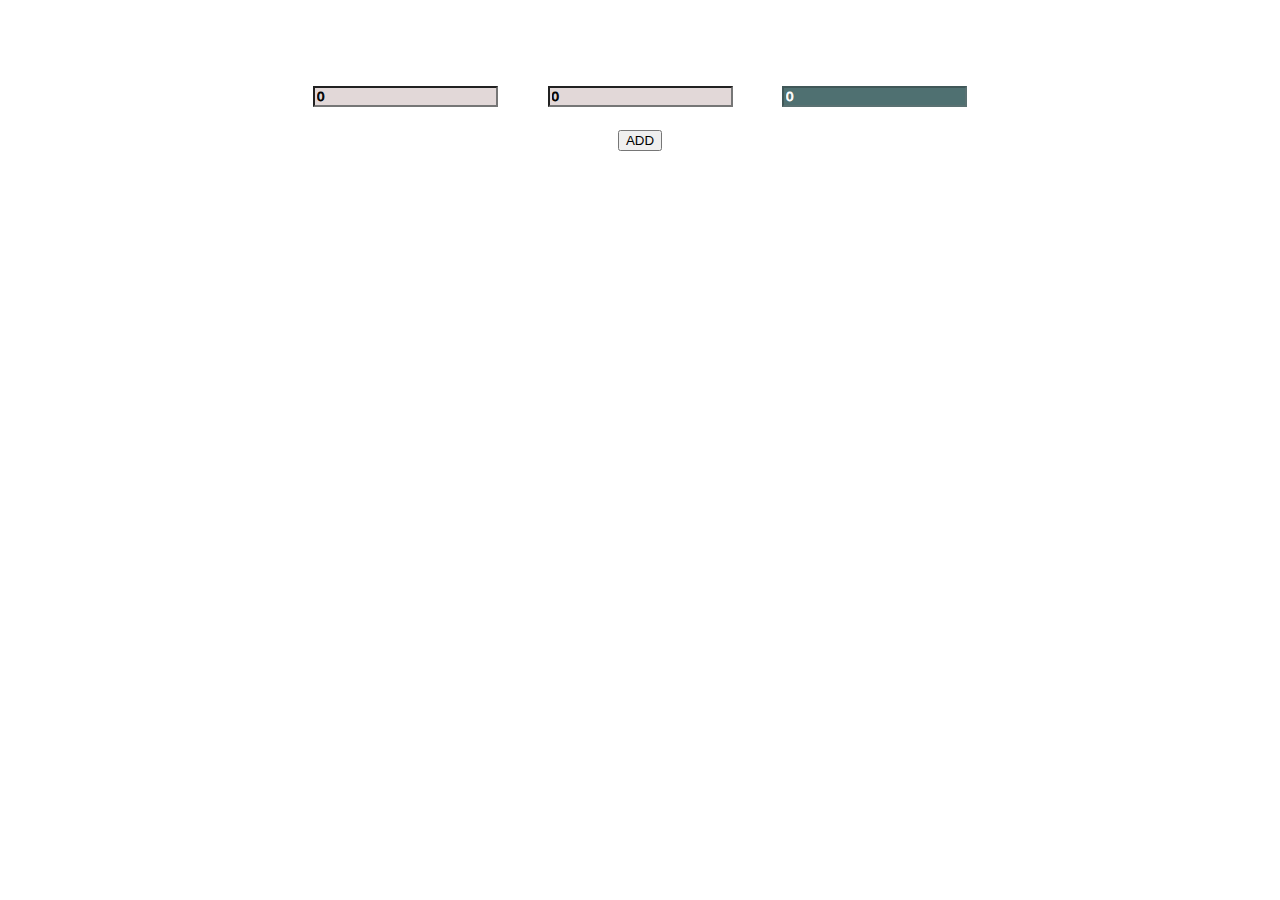
<file: Javascript-1-Morning/task3.html>
<!DOCTYPE html>
<html>
    <head>
        <title>TASK3</title>
        <style>
            div{
                text-align: center;
                margin: 5%;
            }
            input{
                margin: 2%;
                -webkit-text-stroke-width: medium;
            }
            #num1,#num2{
                background-color: #e2d8d8;
            }
            #ans{
                background-color: #4f7071;
                color: white;
            }
        </style>
    </head>
    <body>
        <div>
            <input id="num1" type="number" value="0">
            <input id="num2" type="number" value="0">
            <input id="ans" value="0" disabled><br>
            <button onclick="add()">ADD</button>
        </div>
        <script>
            function add(){
                let a=document.getElementById("num1").value;
                let b=document.getElementById("num2").value;
                let res=Number(a)+Number(b)
                document.getElementById('ans').value=res;
            }
        </script>
    </body>
</html>
</file>
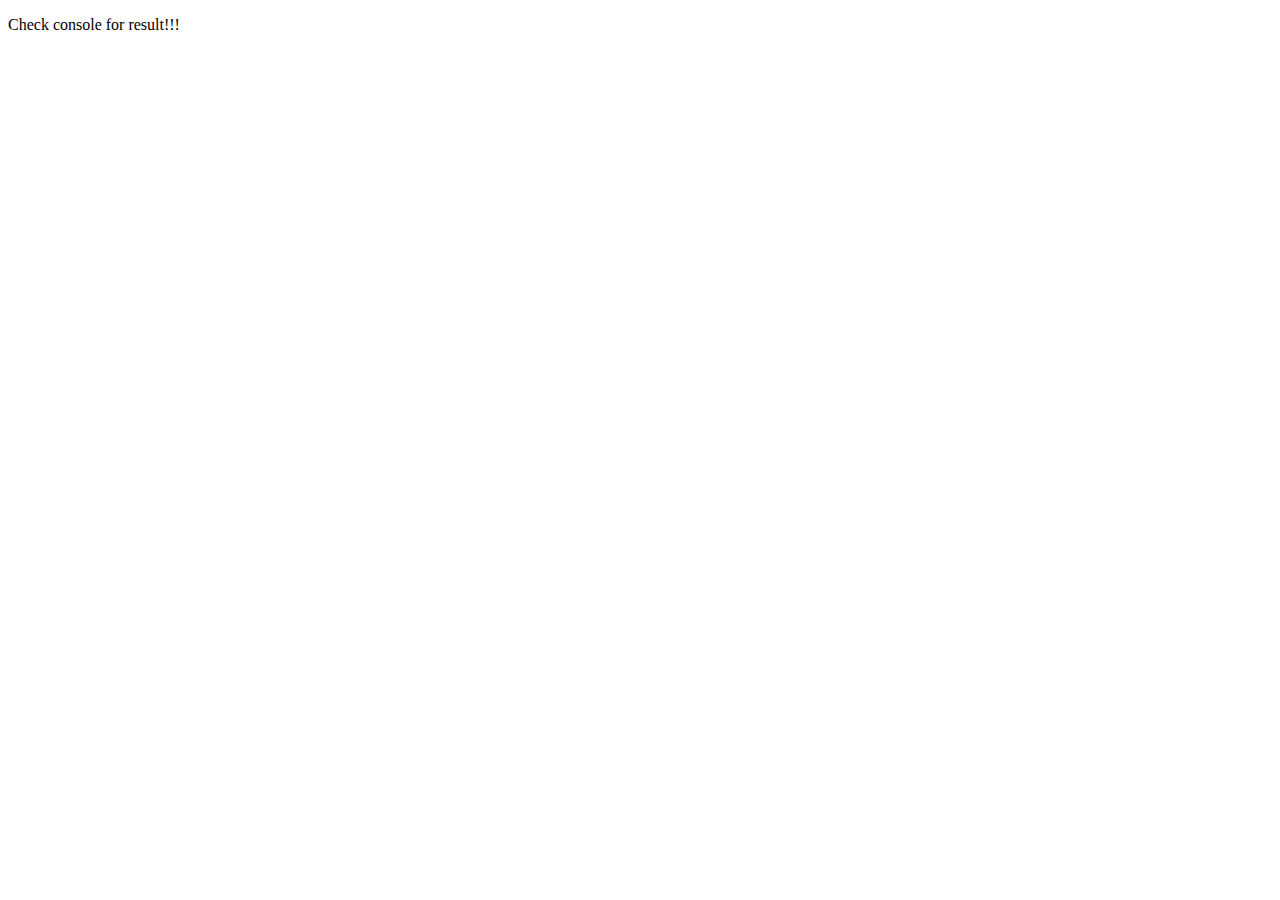
<file: Javascript-2-Afternoon/task.html>
<!DOCTYPE html>
<html>
    <head>
        <title>Reduce Function</title>
    </head>
    <body>
        <p>Check console for result!!!</p>
        <script>
            function customreduce(arr,redfn){
                let ans=0;
                for(let i=0;i<arr.length;i++)
                {
                    ans=redfn(ans,arr[i]);
                }
                return ans;
            }
            let arr=[1,2,3,4,5]
            console.log("array is "+arr);
            console.log(customreduce(arr,(res,fn)=>res+fn));
        </script>
    </body>
</html>
</file>
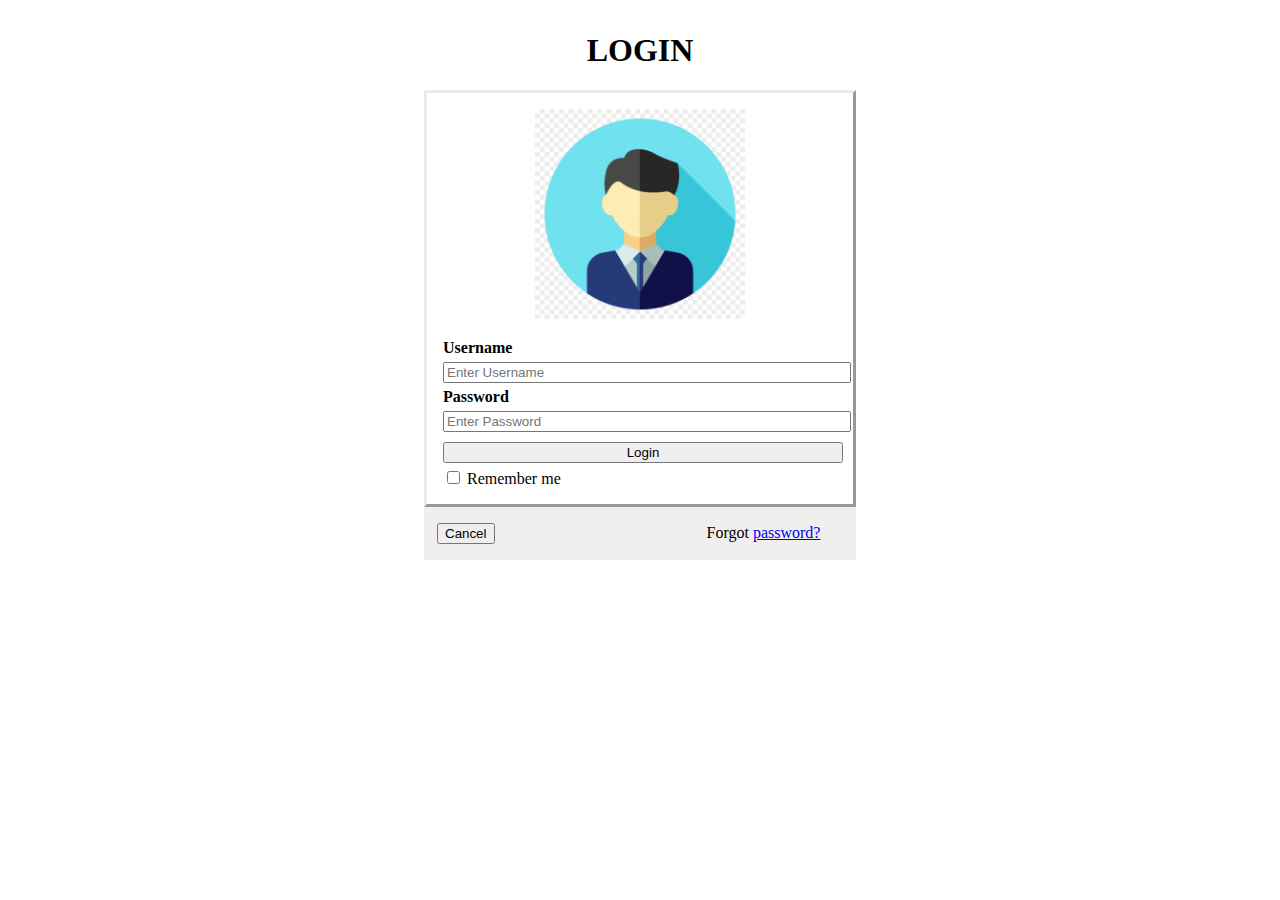
<file: HTML5, CSS3-Afternoon/Login_page/login_page.html>
<!DOCTYPE html>
<html>
    <head>
        <title> LOGIN PAGE </title>
        <link rel="stylesheet" href="./login.css">
        <link href="https://cdn.jsdelivr.net/npm/bootstrap@5.0.0-beta1/dist/css/bootstrap.min.css" rel="stylesheet" integrity="sha384-giJF6kkoqNQ00vy+HMDP7azOuL0xtbfIcaT9wjKHr8RbDVddVHyTfAAsrekwKmP1" crossorigin="anonymous">
    </head>
    <body style="margin: auto;">
        <header>
            <h1>LOGIN</h1>
        </header>
        <div class="middle">
            <div class="profile">
                <img src="./profile_pic.png">
            </div>
            <div class="section">
                <label><strong>Username</strong><br>
                    <input class="txtbox" type="text" placeholder="Enter Username" required>
                </label><br>
                <label><strong>Password</strong><br>
                    <input class="txtbox" type="password" placeholder="Enter Password" required>
                </label><br>
                <button type="submit" class="btn btn-success txtbox">Login</button>
                <br>
                <label><input type="checkbox"> Remember me</label>
            </div>
        </div>
        <footer>
            <button type="button" class="btn btn-danger">Cancel</button>
            <span class="forgot">Forgot
            <span><a href="#">password?</a></span></span>
        </footer>
    </body>
</html>
</file>
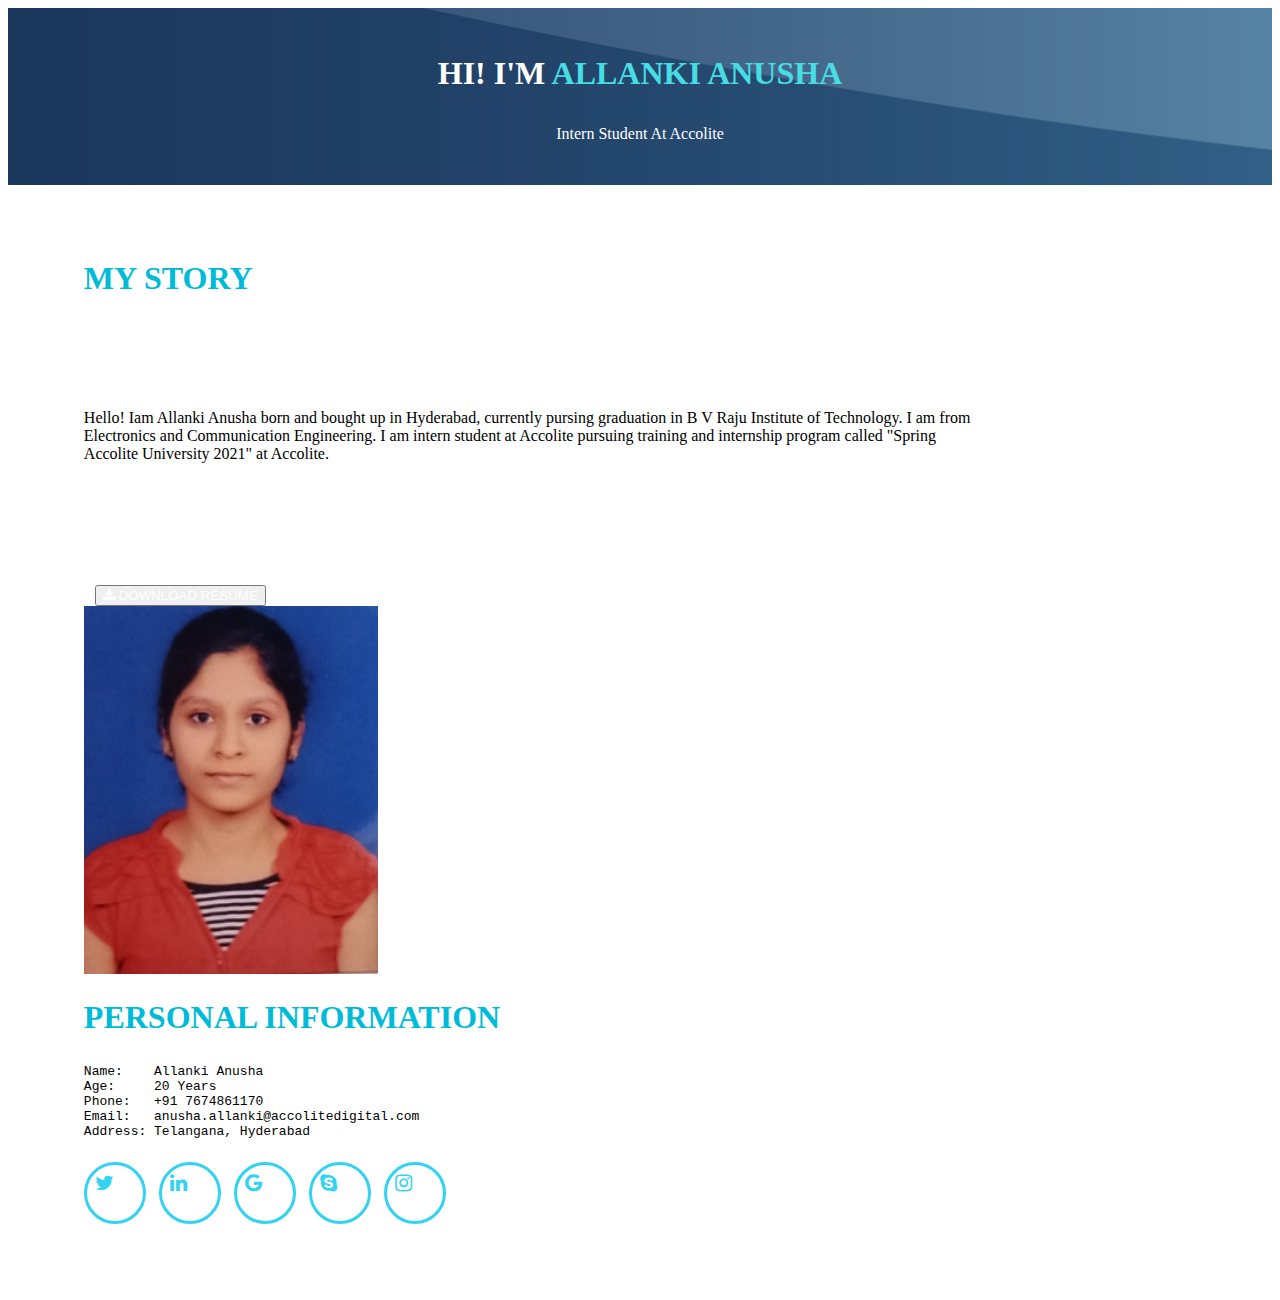
<file: HTML5, CSS3-Afternoon/Portfolio/portfolio.html>
<!DOCTYPE html>
<html>
    <head>
        <title>Allanki Anusha Portfolio</title>
        <link rel="stylesheet" href="./portfolio.css">
        <link href="https://cdn.jsdelivr.net/npm/bootstrap@5.0.0-beta1/dist/css/bootstrap.min.css" rel="stylesheet" integrity="sha384-giJF6kkoqNQ00vy+HMDP7azOuL0xtbfIcaT9wjKHr8RbDVddVHyTfAAsrekwKmP1" crossorigin="anonymous">
        <link rel="stylesheet" href="https://cdnjs.cloudflare.com/ajax/libs/font-awesome/4.7.0/css/font-awesome.min.css">
    </head>
    <body>
        <header>
            <h1><span>HI! I'M  </span> <span> ALLANKI ANUSHA</span></h1>
            <p>Intern Student At Accolite</p>
        </header>
        <div class="container">
            <div class="row">
                <div class="col-md-4">
                    <h1>MY STORY</h1>
                    <p class="me">Hello! Iam Allanki Anusha born and bought up in Hyderabad,
                        currently pursing graduation in B V Raju Institute of Technology.
                        I am from Electronics and Communication Engineering.
                        I am intern student at Accolite pursuing training and internship program called "Spring Accolite University 2021" at Accolite.
                    </p>
                    <button type="button" class="btn btn-info">
                    <a class="resume" href="./myresume.pdf" download>
                        <i class="fa fa-download"> </i>                   
                        DOWNLOAD RESUME</a>
                    </button>
                </div>
                <div class="col-md-4 profile_pic">
                    <img src="./mypic.jpg" alt="Allanki Anusha" title="Allanki Anusha">
                </div>
                <div class="col-md-4">
                    <h1>PERSONAL INFORMATION</h1>
                    <div class="list">
                        <pre>Name:    Allanki Anusha<br>Age:     20 Years<br>Phone:   +91 7674861170<br>Email:   anusha.allanki@accolitedigital.com<br>Address: Telangana, Hyderabad</pre>
                    </div>
                    <div class="icons">
                        <a href="https://twitter.com/Anusha65280139" class="fa fa-twitter"></a>
                        <a href="https://www.linkedin.com/in/anusha-allanki-59240a162/" class="fa fa-linkedin"></a>
                        <a href="mailto:anusha.allanki@accolitedigital.com" class="fa fa-google"></a>
                        <a href="https://join.skype.com/invite/iFgsF01ylkOh" class="fa fa-skype"></a>
                        <a href="https://www.instagram.com/anusha119/" class="fa fa-instagram"></a>
                    </div>
                </div>
            </div>
        </div>
    </body>
</html>
</file>
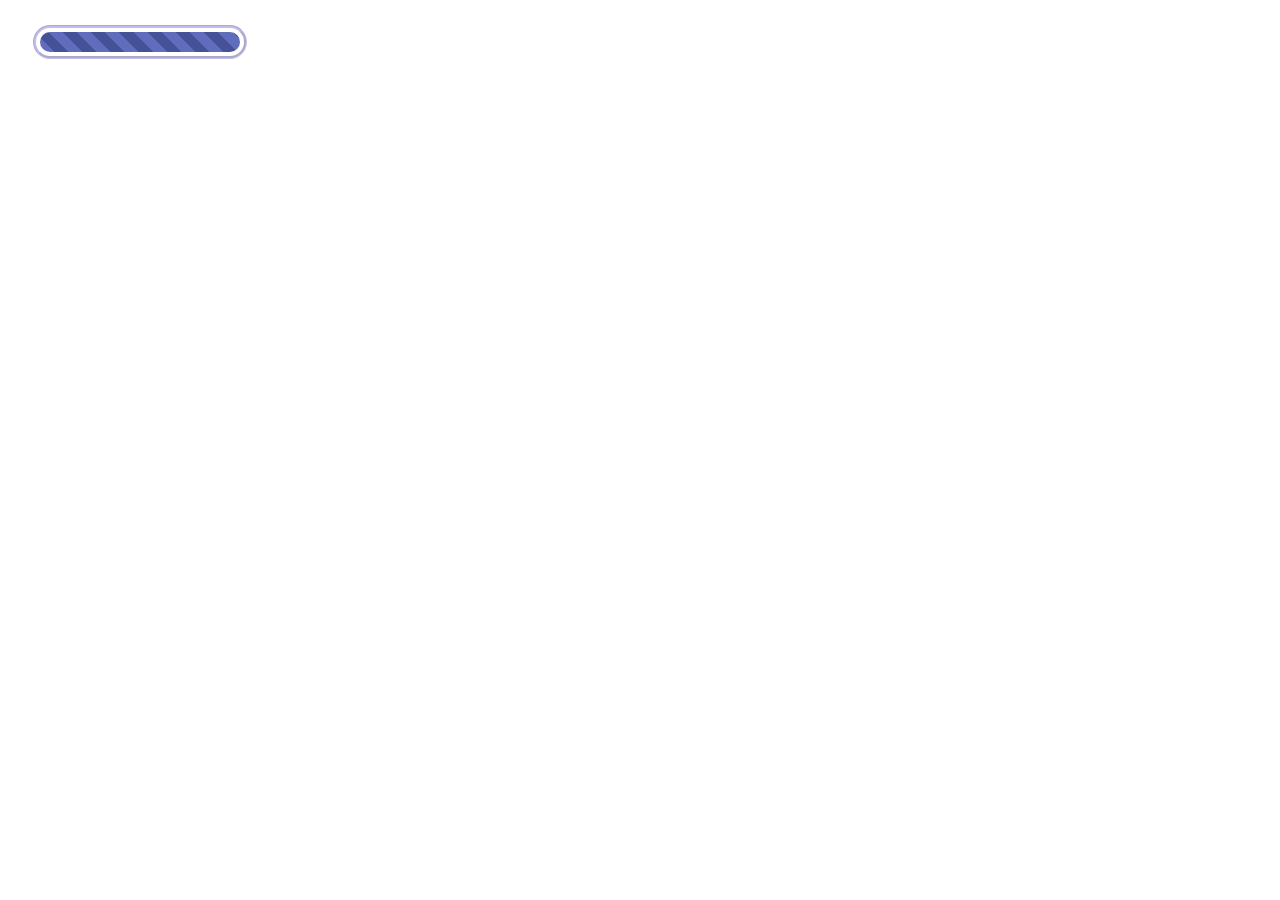
<file: HTML5, CSS3-Afternoon/progress_bar/progress_bar.html>
<!DOCTYPE html>
<html>
    <head>
        <title> PROGRESS BAR</title>
        <style>
            div{
                border-radius: 50px;
                border-color: #7872db75;
                border-style: groove;
                padding: 4px;
                width:200px;
                height:20px;
                margin-left: 2%;
                margin-top:2%;
                position: relative;
                overflow: hidden;
            }
            .progressbar{
                border-radius: 50px;
                animation-name:progress ;
                animation-duration: 10s;
                animation-iteration-count: infinite;
                display: block;
                height: 100%;
                /* background-color: #f0a3a3;
                background-image: linear-gradient(to bottom, #f0a3a3, #f42323); */
                background: repeating-linear-gradient(
                    45deg,
                    #606dbc,
                    #606dbc 10px,
                    #465298 10px,
                    #465298 20px
                );
            }
            @keyframes progress{
                0%{ width: 0%; }
                25%{ width:75%; }
                50%{ width: 100%; }
                75%{ width:50%; }
                100%{ width: 0%; }
            }
        </style>
    </head>
    <body>
        <div>
            <span class="progressbar"></span>
        </div>
    </body>
</html>
</file>
<file: HTML5, CSS3-Afternoon/Login_page/login.css>
.profile img{
    height: 210px;
}
.profile{
    text-align: center;
}
.middle{
    border-style: outset;
    border-color: #efebe4;
    padding: 1rem;
}
body{
    width: 27rem;
}
header{
    text-align: center;
    margin-top: 2rem;
}
.txtbox{
    width: 25rem;
    margin-top: 5px;
    margin-bottom: 5px;
}
.section{
    padding-top: 1rem;
}
.forgot{
    margin-left: 208px;
}
footer{
    padding-top: 1rem;
    padding-bottom: 1rem;
    background-color: #e9e3e39e;
}
.btn-danger{
    margin-left: 13px;
}
</file>
<file: HTML5, CSS3-Afternoon/Portfolio/portfolio.css>
ul{
    list-style-type: none;
}
.list{
    margin-top: 28px;
}
header{
    text-align: center;
    padding: 2%;
    background-image: url("./header-background.jpg");
}
span:first-child{
    color: white;
}
span:nth-child(2)
{
    color:#48dde3;
}
header p{
    padding-top:1% ;
    color: white;
}
.container{
    margin:6%;
}
.resume{
    text-decoration: none;
    color: white;
}
h1{
    color:#00BBD8;
}
.btn-info{
    margin-left:1% ;
}
.profile_pic{
    margin-right:-48px;
}
.me{
    margin-bottom: 11%;
    margin-top: 10%;
    margin-right: 20%;
}
img{
    height:23rem;
}
.fa{
    text-decoration: none;
}
.icons a{
    color: #31D2F2;
    border-style: solid;
    margin-right: 9px;
    margin-top: 10px;
    border-radius: 50px;
    width: 40px;
    font-size: 20px;
    height: 40px;
    padding: 8px;
}
</file>
